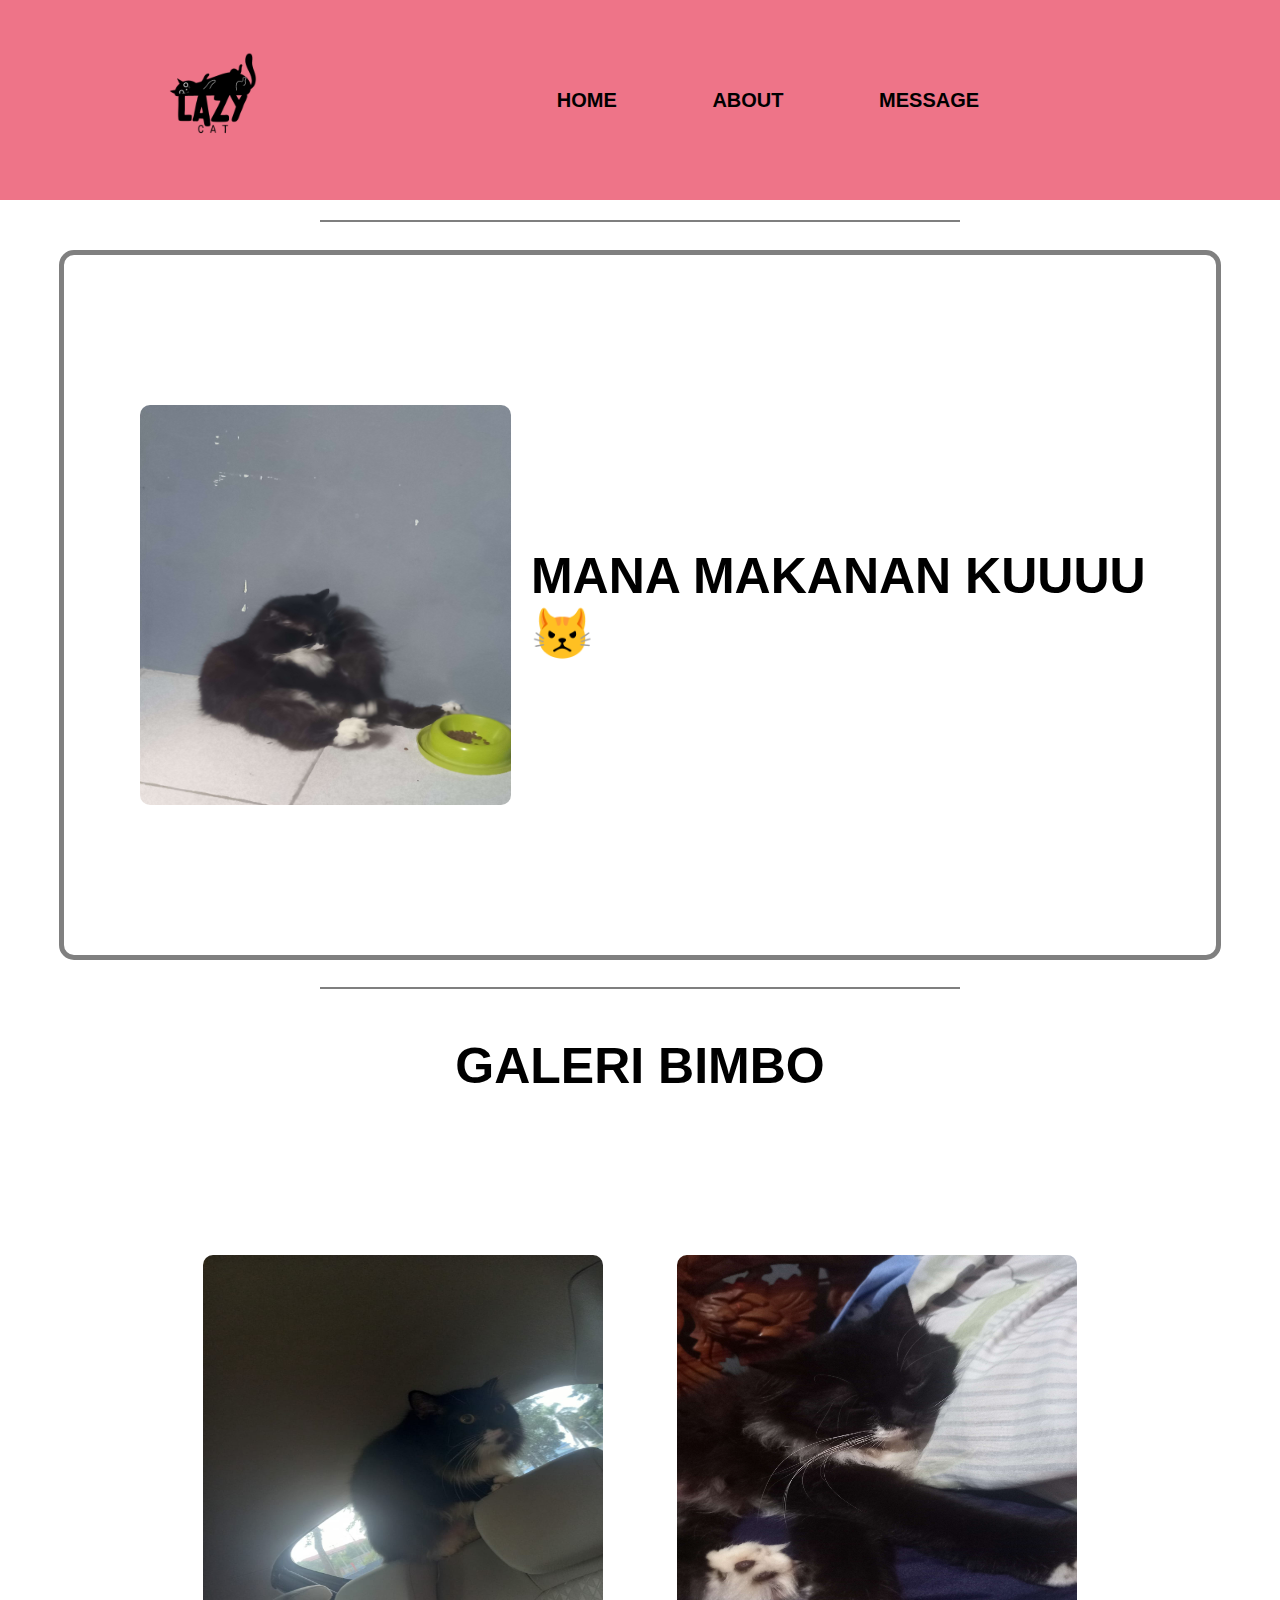
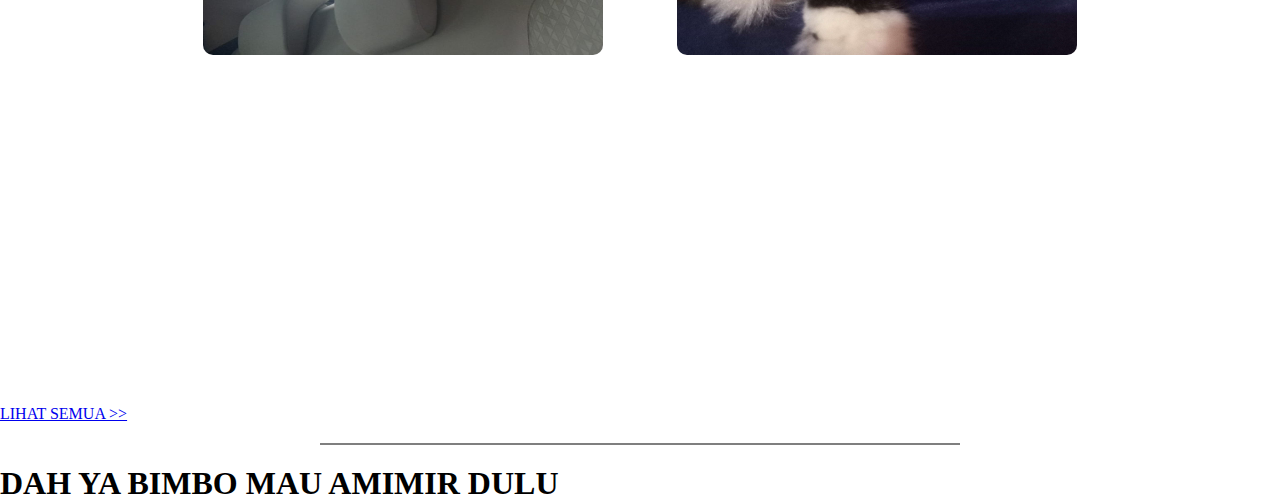
<file: index.html>
<!DOCTYPE html>
<html lang="en">

<head>
    <title>Paguyuban Bimbo Besar</title>
    <link rel="stylesheet" href="style.css">
    <link rel="icon" href="Black And White Modern Simple Art Studio Logo.png">
</head>

<body>
    <div id="containerNavbar">
        <div id="divLogo">
            <img src="Black and Beige Cat Logo.png" width="200px">
        </div>

        <div id="tombol">
            <a href="#" class="tombol">HOME</a>
            <a href="about.html" class="tombol">ABOUT</a>
            <a href="message.html" class="tombol">MESSAGE</a>
        </div>
    </div>


    <div id="garis">
    </div>


    <div id="divGambar">
        <div id="divKonten">
            <img src="bimbo merenung.jpg" id="gambarKonten">
            <div id="divTulisan">
                <p id="tulisan">MANA MAKANAN KUUUU 😾</p>
            </div>
        </div>
    </div>

    <div id="garis">
    </div>

    <div id="galeri">
        <H1 id="tulisan">GALERI BIMBO</H1>
    </div>


    <div id="containerGaleri">
        <div id="gambarGaleri">
            <img src="bimbo bison.jpeg" id="bison">
            <img src="bimbo 3.jpg" id="bison">
        </div>
    </div>

    <div class="containerSelengkapnya">
        <div class="divSelengkapnya">
            <a class="btnSelengkapnya" href="gambar.html">LIHAT SEMUA >></a>
        </div>
    </div>

    <div id="garis">
    </div>

    <div class="containerBesar2">
        <h1 class="teksFooter">DAH YA BIMBO MAU AMIMIR DULU</h1>
    </div>

    <script defer src="index.js"></script>
</body>

</html>
</file>
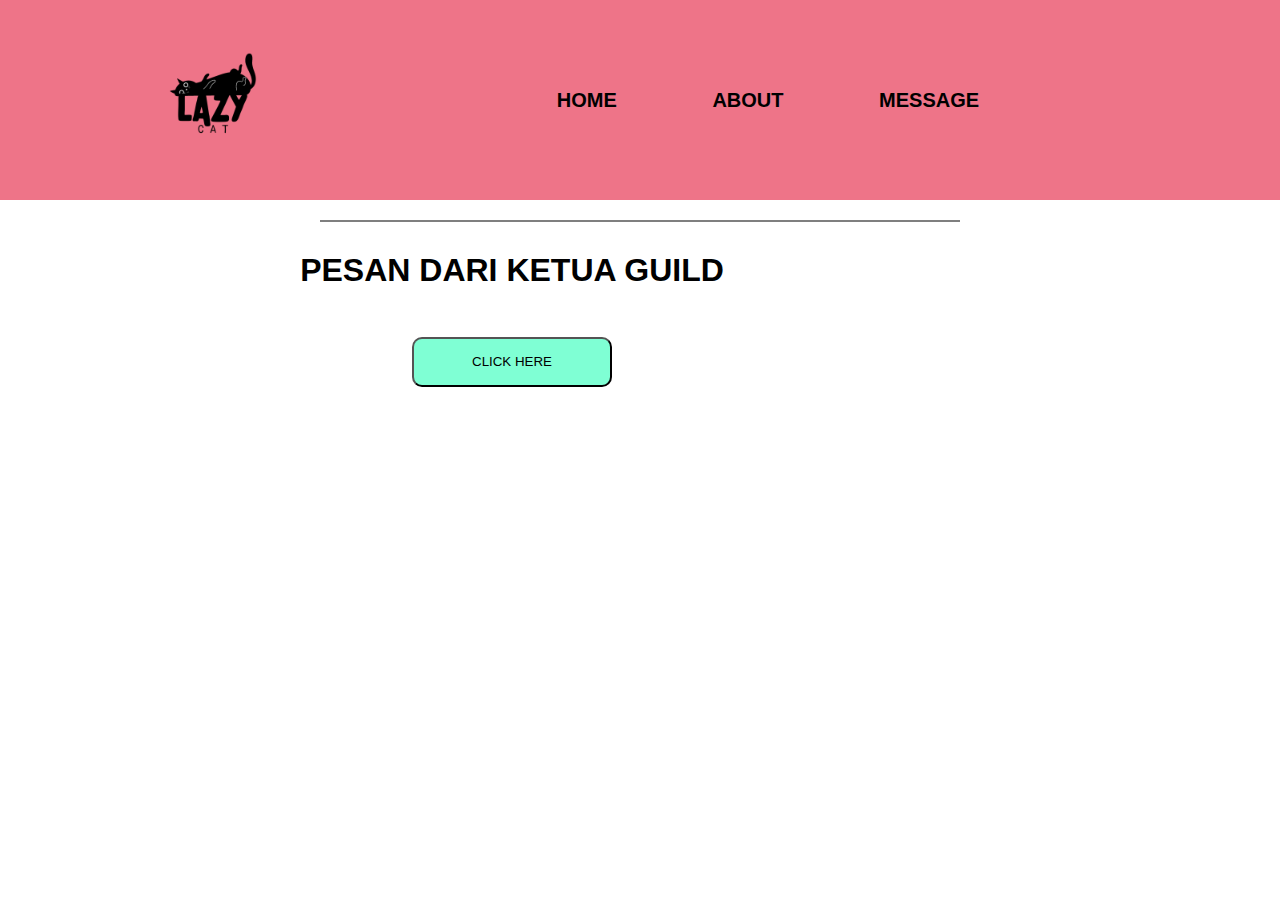
<file: about.html>
<html lang="en">
<head>
    <title>About PBB</title>
    <link rel="stylesheet" href="about.css">
    <link rel="icon" href="Black And White Modern Simple Art Studio Logo.png">
</head>

<body>
    <div id="containerNavbar">
        <div id="divLogo">
            <img src="Black and Beige Cat Logo.png" width="200px">
        </div>

        <div id="tombol">
            <a href="index.html" class="tombol">HOME</a>
            <a href="about.html" class="tombol">ABOUT</a>
            <a href="message.html" class="tombol">MESSAGE</a>
        </div>
    </div>

    <div id="garis">
    </div>

    <div class="containerBesar">
        <div class="containerKecil">
            <h1 class="h1CK">PESAN DARI KETUA GUILD</h1>
        </div>
        <div class="containerKecil2">
            <button id="btnCK2">CLICK HERE</button>
        </div>
    </div>

    <div id="containerBesar2">
        <div id="containerKecil2">
            <img class="imgCK2" src="bimbo bison.jpeg" width="500px" height="500px">
            <p class="pCK2">: meow meow meow meow meow meow meow meow meow meow meow meow meow meow meow meow meow meow meow meow meow meow meow meow</p>
        </div>
    </div>

    <script src="index.js"></script>
</body>
</html>
</file>
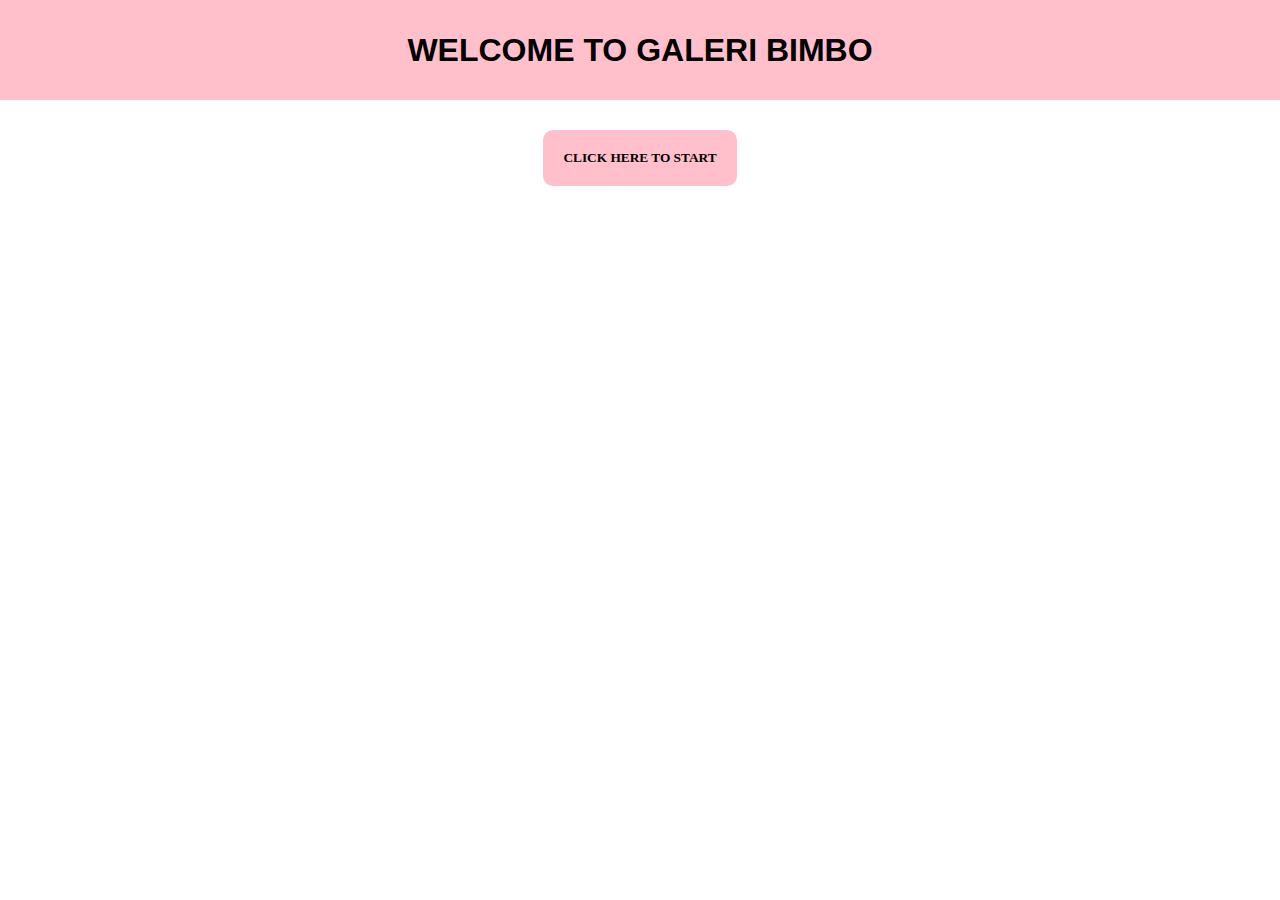
<file: gambar.html>
<!DOCTYPE html>
<html lang="en">
<head>
    <title>Galeri Bimbo</title>
    <link rel="stylesheet" href="galeri.css">
    <link rel="icon" href="Black And White Modern Simple Art Studio Logo.png">
</head>
<body>
    <div class="containerBesar">
        <h1 class="h1CB">WELCOME TO GALERI BIMBO</h1>
    </div>

    <div id="containerTombol2">
        <button id="btnCB2">CLICK HERE TO START</button>
    </div>

    <div id="containerBesar2">
        <div class="containerKecil2">
                <img src="gambar/1.jpeg" class="gambar">
                <img src="gambar/2.jpeg" class="gambar">
                <img src="gambar/3.jpeg" class="gambar">        
                <img src="gambar/4.jpeg" class="gambar">
                <img src="gambar/5.jpeg" class="gambar">
                <img src="gambar/6.jpeg" class="gambar">           
                <img src="gambar/7.jpeg" class="gambar">
                <img src="gambar/8.jpeg" class="gambar">
                <img src="gambar/9.jpeg" class="gambar">         
                <img src="gambar/10.jpeg" class="gambar">
                <img src="gambar/11.jpeg" class="gambar">
                <img src="bimbo bison.jpeg" class="gambar">
        </div>
    </div>

    <div id="divBack">
        <a class="btnBack" href="index.html">Kembali</a>
    </div>

    <script src="gambar.js"></script>
</body>
</html>
</file>
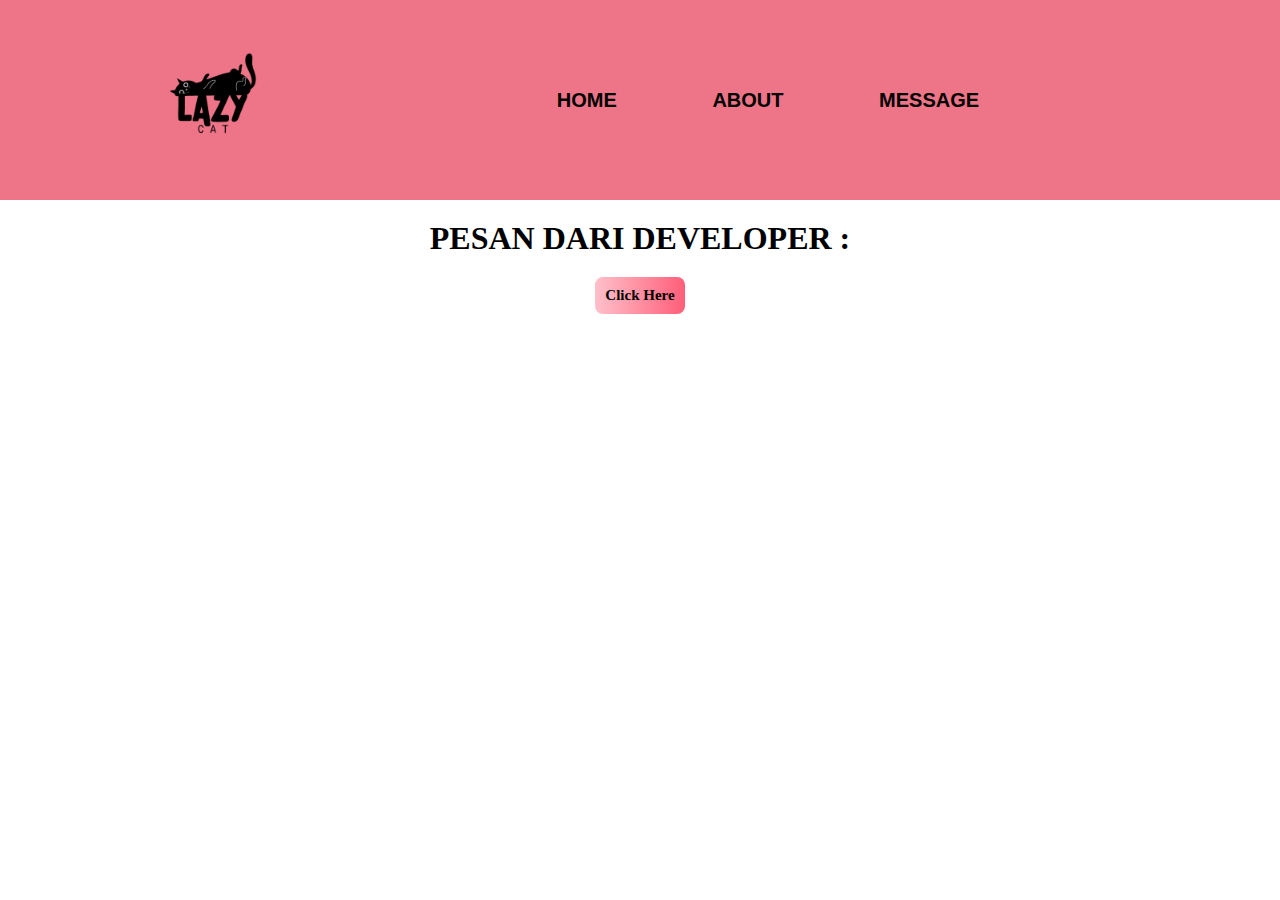
<file: message.html>
<!DOCTYPE html>
<html lang="en">
<head>
    <title>Pesan PBB</title>
    <link rel="icon" href="Black And White Modern Simple Art Studio Logo.png">
    <link rel="stylesheet" href="pesan.css">
</head>
<body>

    <div id="containerNavbar">
        <div id="divLogo">
            <img src="Black and Beige Cat Logo.png" width="200px">
        </div>

        <div id="tombol">
            <a href="#" class="tombol">HOME</a>
            <a href="about.html" class="tombol">ABOUT</a>
            <a href="message.html" class="tombol">MESSAGE</a>
        </div>
    </div>

    <div class="containerBesar" id="containerBesar">
        <h1 class="h1CB">PESAN DARI DEVELOPER :</h1>
    </div>

    <div class="divTombol">
        <button id="btnCB">Click Here</button>
    </div>

    <div class="containerBesar2" id="containerBesar2">
        <div class="divH2">
            <h2 id="h2CB2">GATAU MAU TULIS APA UDAH CAPE MAKASIH YA</h2>
        </div>

        <div class="containerKecil">
            <img src="kucink nangis.jfif">
        </div>
    </div>

    <script src="pesan.js"></script>
</body>
</html>
</file>
<file: style.css>
*{
    margin: 0;
}

#containerNavbar{
    background-color: #ee7488;
    width: 100%;
    min-height: 200px;
}

#divLogo{
    position: relative;
    left: 3cm;
    float: left;
    width: 20%;
    max-height: 200px
}

#tombol{
    justify-content: center;
    display: flex;
    align-items: center;
    width: 80%;
    min-height: 200px;
}

.tombol{
    text-decoration: none;
    color: black;
    font-family: Arial, Helvetica, sans-serif;
    font-weight: bold;
    padding: 10px;
    margin: 1cm;
    font-size: 20px;
    border-radius: 15px;
}

.tombol:hover{
    background-color: rgb(69, 189, 189);
    transition: 0.3s all ease-in-out;
}

#garis{
    display: flex;
    justify-content: center;
    border-top: 2px solid black;
    margin-left: 25%;
    margin-right: 25%;
    margin-top: 20px;
    margin-bottom: 20px;
    opacity: 50%;
}

#divGambar{
    min-height: 725px;
    display: flex;
    width: 100%;
    align-items: center;
    justify-content: center;
}

#divKonten{
    display: flex;
    border: 5px solid gray;
    border-radius: 15px;
    width: 90%;
    min-height: 700px;
    align-items: center;
    animation-name: slideUp;
    animation-duration: 2s;
}

#gambarKonten{
    width: 400px;
    height: 400px;
    margin-left: 2cm;
    border-radius: 10px;
}

#divTulisan{
    width: 65%;
    justify-content: center;
    display: flex;
    margin-left: 10px;
}

#tulisan{
    font-family: Arial, Helvetica, sans-serif;
    font-weight: bold;
    font-size: 50px;
}

#galeri{
    display: flex;
    justify-content: center;
    margin-top: 1cm;
}

#tulisan{
    padding: 10px;
    border-radius: 15px;
}

#containerGaleri{
    width: 100%;
    min-height: 900px;
    display:flex;
    justify-content: space-evenly;
    align-items: center;
}

#gambarGaleri{
    display: flex;
    flex-wrap: wrap;
    justify-content: space-evenly;
    min-height: 600px;
    width: 80%;
    row-gap: 30px;
}

#bison{
    min-width: 400px;
    height: 400px;
    border-radius: 10px;
}

@keyframes slideUp{
    0%{
        transform: translateY(5%);
        opacity: 0;
    }
}
</file>
<file: about.css>
*{
    margin: 0;
    box-sizing: border-box;
}

#containerNavbar{
    background-color: #ee7488;
    width: 100%;
    min-height: 200px;
}

#divLogo{
    position: relative;
    left: 3cm;
    float: left;
    width: 20%;
    max-height: 200px
}

#tombol{
    justify-content: center;
    display: flex;
    align-items: center;
    width: 80%;
    min-height: 200px;
}

.tombol{
    text-decoration: none;
    color: black;
    font-family: Arial, Helvetica, sans-serif;
    font-weight: bold;
    padding: 10px;
    margin: 1cm;
    font-size: 20px;
    border-radius: 15px;
}

.tombol:hover{
    background-color: rgb(69, 189, 189);
    transition: 0.3s all ease-in-out;
}

#garis{
    display: flex;
    justify-content: center;
    border-top: 2px solid black;
    margin-left: 25%;
    margin-right: 25%;
    margin-top: 20px;
    margin-bottom: 20px;
    opacity: 50%;
}
#containerBesar{
    min-width: 100%;
    min-height: 300px;
    display: flex;
    flex-direction: column;
    align-items: center;
    justify-content: center;
}

.containerKecil{
    width: 80%;
    display: flex;
    justify-content: center;
    padding: 10px;
}

.h1CK{
    font-family: Arial, Helvetica, sans-serif;
    text-align: center;
}

.containerKecil2{
    width: 80%;
    display: flex;
    justify-content: center;
    margin-top: 1cm;
}

#btnCK2{
    width: 200px;
    height: 50px;
    border-radius: 10px;
    background-color: aquamarine;
    cursor: pointer;
}

#containerBesar2{
    width: 100%;
    height: auto;
    display: flex;
    justify-content: center;
}

#containerKecil2{
    width: 60%;
    height: 400px;
    display: none;
    justify-content: center;
    align-items: center;
    animation-name: slideUp;
    animation-duration: 2s;
}

.imgCK2{
    float: left;
    border-radius: 10px;
    width: 400px;
    height: 400px;
}

.pCK2{
    font-family: Arial, Helvetica, sans-serif;
    font-weight: bold;
    margin-left: 20px;
    width: 50%;
    height: auto;
}

@keyframes slideUp {
    0% {
        transform: translateY(5%);
        opacity: 0;
    }
}
</file>
<file: galeri.css>
*{
    margin: 0;
    padding: 0;
}

.containerBesar{
    background-color: pink;
    height: 100px;
    display: flex;
    justify-content: center;
    align-items: center;
}

.h1CB{
    font-family: 'Franklin Gothic Medium', 'Arial Narrow', Arial, sans-serif;
}

#containerTombol2{
    width: 100%;
    display: flex;
    justify-content: center;
}

#btnCB2{
    padding: 20px;
    margin-top: 30px;
    border-radius: 10px;
    background-color: pink;
    cursor: pointer;
    border: 0;
    font-family: 'Times New Roman', Times, serif;
    font-weight: bold;
}

#btnCB2:hover{
    background-color: rgb(247, 131, 151);
    transition: 0.3s all ease-in-out;
}

#containerBesar2{
    width: 100%;
    display: none;
    justify-content: center
}

.containerKecil2{
    width: max-content;
    height: auto;
    animation-name: slideUp;
    animation-duration: 2s;
    justify-content: center;
    align-items: center;
}

.gambar{
    margin: 10px;
    width: 300px;
    height: 300px;
    float: left;
    border-radius: 5px;
}

@keyframes slideUp{
    0%{
        transform: translateY(5%);
        opacity: 0;
    }
}

#divBack{
    width: 100%;
    display: none;
    justify-content: end;
}

.btnBack{
    text-decoration: none;
    color: black;
    font-family: Cambria, Cochin, Georgia, Times, 'Times New Roman', serif;
    font-weight: bold;
    background-color: pink;
    padding: 10px;
    border-radius: 10px;
    animation: fadeIn;
    animation-duration: 3s;
}

@keyframes fadeIn {
    0%{
        opacity: 0;
    }
}
</file>
<file: pesan.css>
*{
    margin: 0;
    box-sizing: border-box;
}

#containerNavbar{
    background-color: #ee7488;
    width: 100%;
    min-height: 200px;
}

#divLogo{
    position: relative;
    left: 3cm;
    float: left;
    width: 20%;
    max-height: 200px
}

#tombol{
    justify-content: center;
    display: flex;
    align-items: center;
    width: 80%;
    min-height: 200px;
}

.tombol{
    text-decoration: none;
    color: black;
    font-family: Arial, Helvetica, sans-serif;
    font-weight: bold;
    padding: 10px;
    margin: 1cm;
    font-size: 20px;
    border-radius: 15px;
}

.tombol:hover{
    background-color: rgb(69, 189, 189);
    transition: 0.3s all ease-in-out;
}

.containerBesar{
    display: flex;
    justify-content: center;
    padding: 20px;
}

.h1CB{
    font-family: Georgia, 'Times New Roman', Times, serif;
    font-weight: bold;
}

.divTombol{
    display: flex;
    justify-content: center;
}

#btnCB{
    padding: 10px;
    font-family: Georgia, 'Times New Roman', Times, serif;
    font-weight: bold;
    font-size: 15px;
    border-radius: 8px;
    border: 0;
    cursor: pointer;
    background-image: linear-gradient(to right, pink, rgb(255, 94, 120) );
}

#btnCB:hover{
    background-image: linear-gradient(to right, rgb(255, 94, 120), pink );
}

.containerBesar2{
    display: none;
    flex-direction: column;
    align-items: center;
    padding: 20px;
    width: 100%;
    animation: slideUp;
    animation-duration: 1.5s;
}

#h2CB2{
    font-family: Georgia, 'Times New Roman', Times, serif;
    font-size: 50px;
}

@keyframes slideUp {
    0% {
        transform: translateY(5%);
        opacity: 0;
    }
}
</file>
